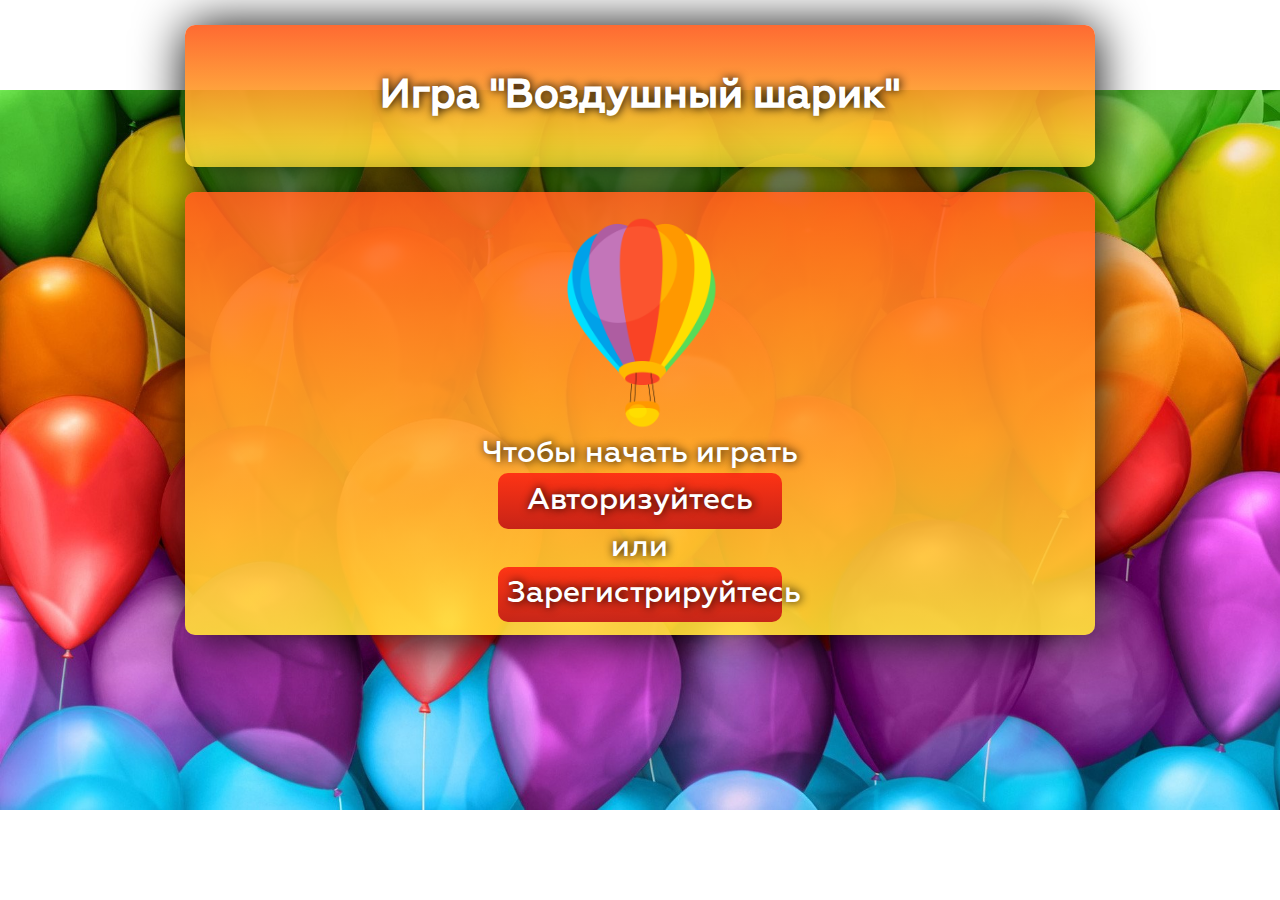
<file: index.html>
<!DOCTYPE html>
<!-- 
22ВП3 Сычев Матвей 13 вариант
Навстречу воздушному шару летят облака с цифрами. Перемещая воздушный шар вверх 
или вниз, собирайте облака, удовлетворяющие условию на шаре.
-->
<html>
    <head>
        <title>Игра</title>
        <meta charset="UTF-8">
        <meta name="viewport" content="width=device-width, initial-scale=1.0">
        <link href="css/basic.css" rel="stylesheet" type="text/css"/>
        <link href="css/start_page.css" rel="stylesheet" type="text/css"/>
        <script src="js/jquery-3.6.4.min.js" type="text/javascript"></script>
        <script src="js/start_page.js" type="text/javascript"></script>   
    </head>
    <body>    
        <div class="main">
            <h2>Игра "Воздушный шарик"</h2> 
        </div>
        <div class="main">
            <img src="image/balloon.png">
            <div> 
                <span> 
                    Чтобы начать играть
                    <span id="start_2_log" class="button">Авторизуйтесь</span>
                    или<span id="start_2_reg" class="button">Зарегистрируйтесь</span>
                </span> 
            </div>
        </div>
    </body>
</html>
</file>
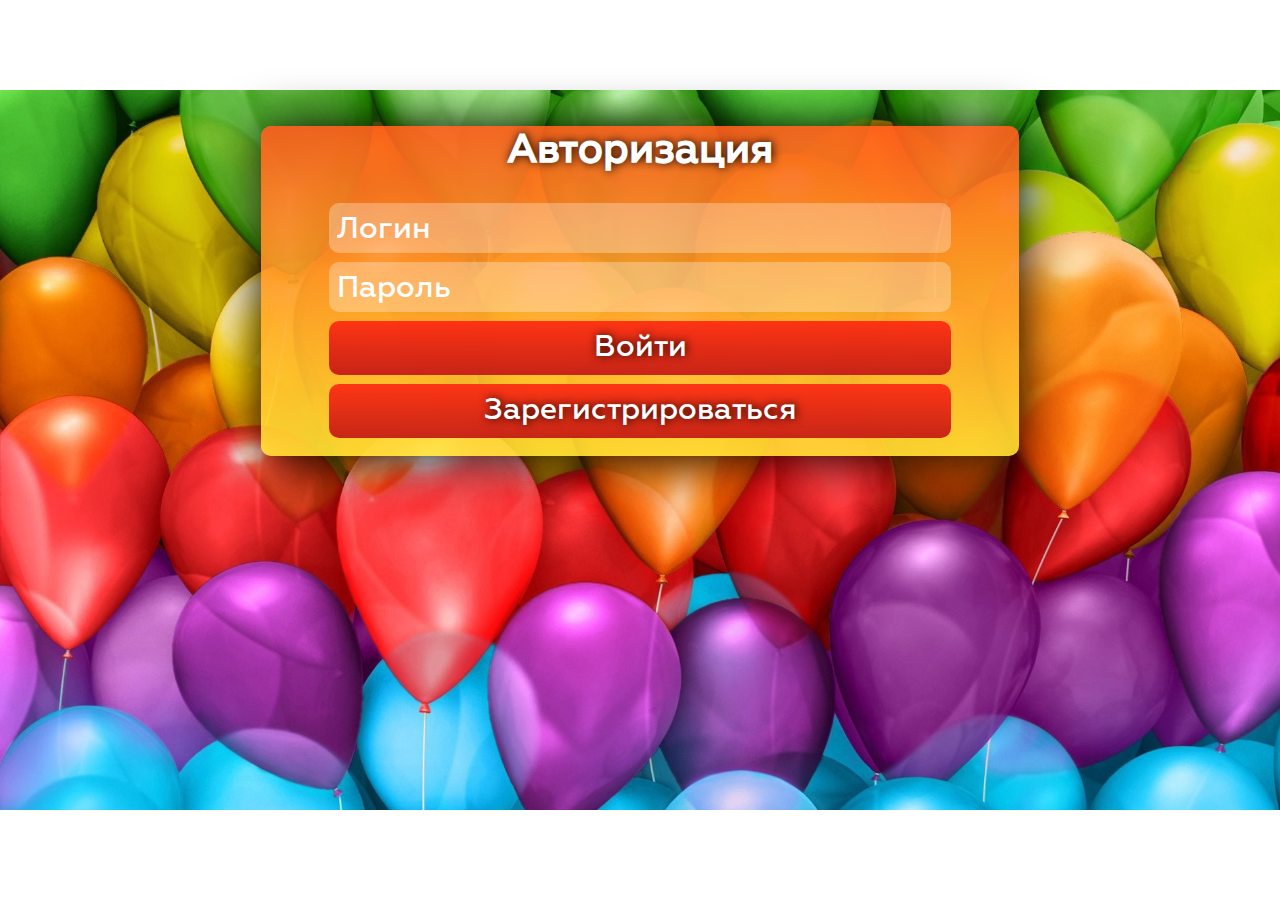
<file: html/login.html>
<!DOCTYPE html>
<html>
    <head>
        <title>Авторизация</title>
        <meta charset="UTF-8">
        <meta name="viewport" content="width=device-width, initial-scale=1.0">
        <link href="../css/login.css" rel="stylesheet" type="text/css"/>
        <link href="../css/basic.css" rel="stylesheet" type="text/css"/>
        <script src="../js/jquery-3.6.4.min.js" type="text/javascript"></script>
        <script src="../js/login.js" type="text/javascript"></script>
    </head>
    <body>
        <div id="container">
            <h1>Авторизация</h1> 
            <form>
                <span id="err_login" class="error"></span>
                <input type="text" id="login" placeholder="Логин">
                <input type="password" id="password" placeholder="Пароль">
                <span id="message"></span>
                <a class="buttonL" id="login_button">Войти</a>
                <a class="buttonL" id="reg_button">Зарегистрироваться</a>
            </form>
        </div>
    </body>
</html>
</file>
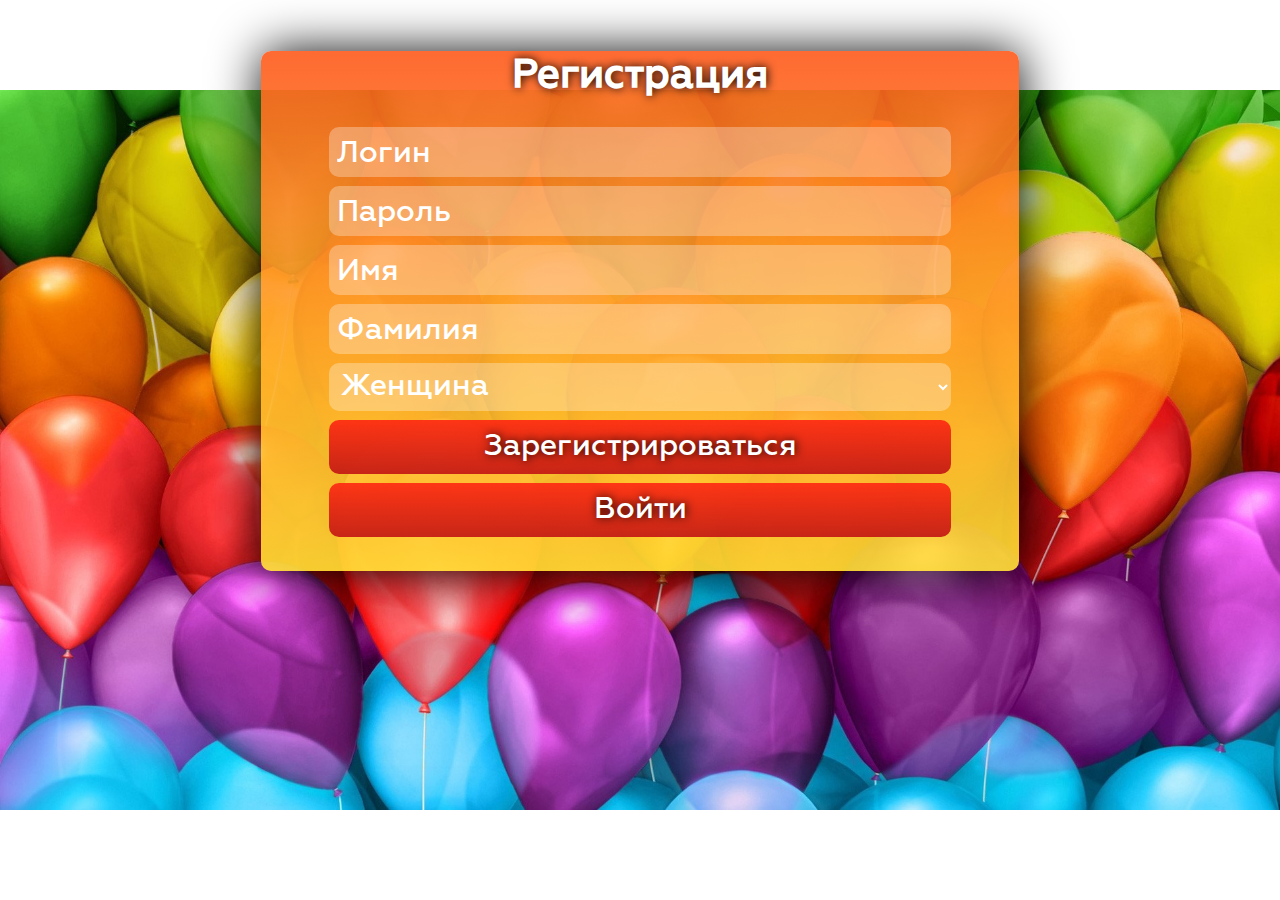
<file: html/registration.html>
<!DOCTYPE html>
<html>
    <head>
        <title>Регистрация</title>
        <meta charset="UTF-8">
        <meta name="viewport" content="width=device-width, initial-scale=1.0">
        <link href="../css/basic.css" rel="stylesheet" type="text/css"/>
        <link href="../css/login.css" rel="stylesheet" type="text/css"/>
        <link href="../css/registration.css" rel="stylesheet" type="text/css"/>
        <script src="../js/jquery-3.6.4.min.js" type="text/javascript"></script>
        <script src="../js/registration.js" type="text/javascript"></script>
    </head>
    <body>
        <div id="container">
            <h1>Регистрация</h1>
            <span id="err_login" class="error"></span>
            <form>
                <span id="reg_err_login" class="error"></span> 
                <input type="text" id="login" placeholder="Логин"> 
                <span id="reg_err_password" class="error"></span>
                <input type="password" id="password" placeholder="Пароль">  
                <span id="reg_err_name" class="error"></span> 
                <input type="text" id="name" placeholder="Имя">  
                <span id="reg_err_surname" class="error"></span> 
                <input type="text" id="surname" placeholder="Фамилия">
                <select id="gender">
                    <option value="woman">Женщина</option>
                    <option value="man">Мужчина</option>                  
                </select> 
            </form>
            <span id="message"></span>
            <a class="buttonL" id="reg_button">Зарегистрироваться</a>
            <a class="buttonL" id="reg_2_log">Войти</a>
        </div> 
    </body>
</html>
</file>
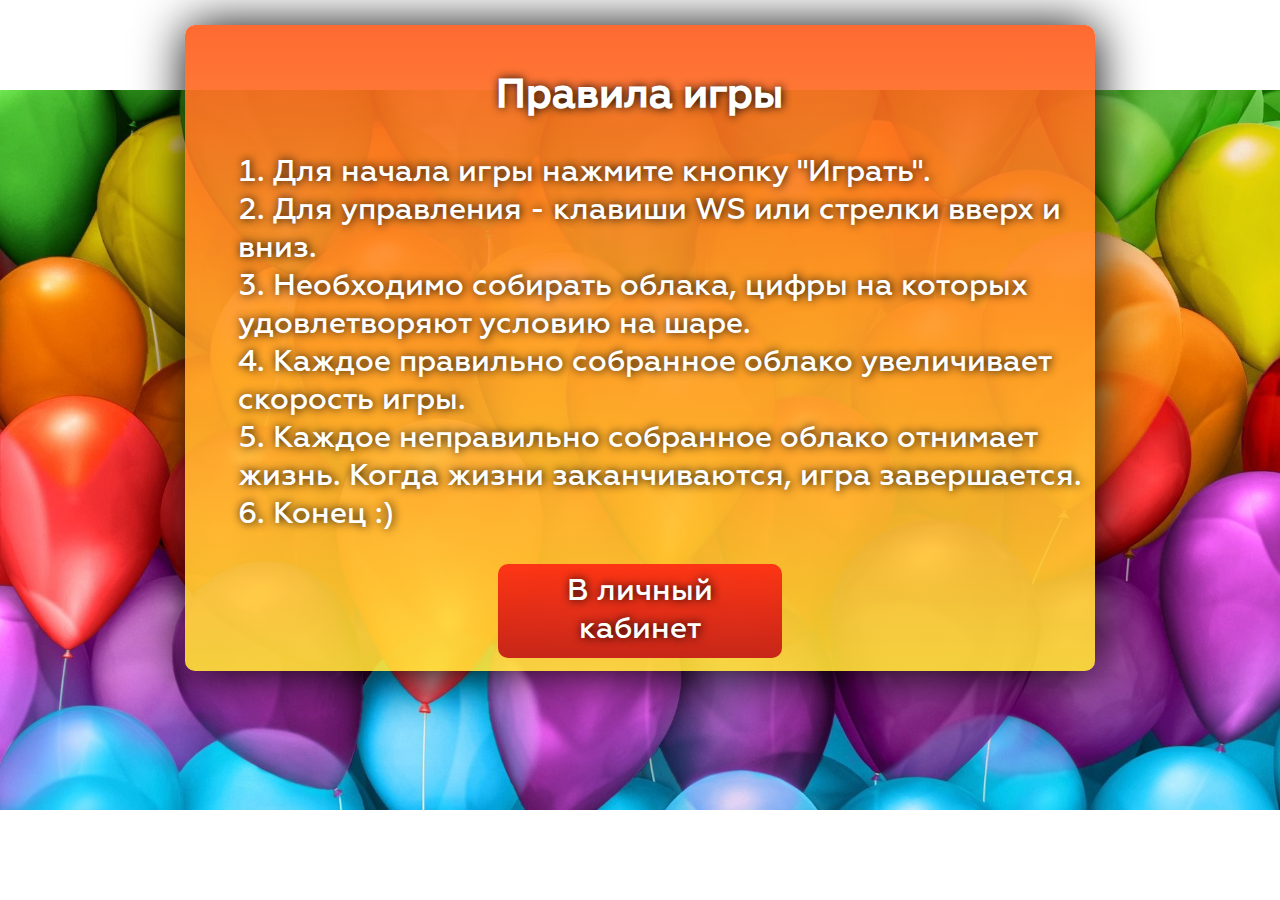
<file: html/rules.html>
<!DOCTYPE html>
<html>
    <head>
        <title>Правила игры</title>
        <meta charset="UTF-8">
        <meta name="viewport" content="width=device-width, initial-scale=1.0">
        <link href="../css/basic.css" rel="stylesheet" type="text/css"/>
        <script src="../js/jquery-3.6.4.min.js" type="text/javascript"></script>
        <script src="../js/rules.js" type="text/javascript"></script>
    </head>
    <body>
        <div class="main">
            <h2>Правила игры</h2>    
            <ol>
                <li> Для начала игры нажмите кнопку "Играть".</li>
                <li>Для управления - клавиши WS или стрелки вверх и вниз.</li>
                <li>Необходимо собирать облака, цифры на которых удовлетворяют условию на шаре.</li>
                <li>Каждое правильно собранное облако увеличивает скорость игры.</li>
                <li>Каждое неправильно собранное облако отнимает жизнь. Когда жизни заканчиваются, игра завершается.</li>
                <li>Конец :)</li>
            </ol>
            <span class="button" id="2_lk">В личный кабинет</span>
        </div>
    </body>
</html>
</file>
<file: css/basic.css>
body{
    font-family: "Geometria-Medium";
    text-shadow: black 1px 0 10px;
}

html{
    background: url("../image/bg_balloons.jpg") no-repeat center fixed;
    -webkit-background-size: cover;
    background-size: 100%;
}

h2{
    text-shadow: black 1px 0 10px;
    font-size: 40px;
}

ol{   
    text-align: left;  
    list-style-position: inside; 
}

.link{
    color: yellow;
    text-decoration: underline;
    cursor: pointer;
}

.error{
    color: white;
    text-shadow: black 1px 0 10px;
    font-weight: bolder;
    font-size: 30px;
    text-align: center;
    width: 100%;
    justify-content: center;
    display: block;
}

.button{
    width: 30%;
    background: linear-gradient(to bottom, rgba(254, 39, 18, 0.9), rgba(193, 20, 20, 0.9)); 
    color: white;
    padding: 1%;
    /*box-shadow: 5px 5px 20px #005C5C;*/
    margin: auto;
    display: block;
    border-radius: 10px;
    font-size: 30px;
    border: none;
    font-family: "Geometria-Medium";
    cursor: pointer;
}

.main{
    width: 70%;    
    border-radius: 10px;
    background: linear-gradient(to bottom, rgba(254, 90, 28, 0.9), rgba(255, 225, 52, 0.9));
    box-shadow: 1px 1px 50px #000;
    margin: 2% auto ;
    display: block;
    font-size: 30px;
    padding: 1%;
    color: white;
    text-align: center;
}

@font-face{
    font-family: "Geometria-Medium";
    src: url(../fonts/geometria_medium.otf);
}
</file>
<file: css/start_page.css>
img{    
    width: 25%; 
    margin: 0.5% auto;
    display: block;
}
</file>
<file: css/login.css>
div{
    min-height: 330px;
    height: 100%;
}

h1{
    text-align: center;
    text-shadow: black 1px 0 10px;
    font-size: 40px;
    color: white;
}

a,select,input{
    color: white;
    position: relative;
    width: 80%;
    display: block;
    margin: 9px auto;
    font-size: 30px;
    padding: 8px;
    border-radius: 10px;
    border: none;
    background: rgba(255, 255, 255, 0.3);
}

select{
    width: 82%;
    font-family: "Geometria-Medium";
    font-size: 30px;
    color: white;
}

.buttonL{
  text-align: center;
  background: linear-gradient(to bottom, rgba(254, 39, 18, 0.9), rgba(193, 20, 20, 0.9)); 
  width: 80%;
  border-radius: 10px;
  /*box-shadow: 3px 3px 10px white;*/
  font-size: 30px;
  color: white;
  cursor: pointer;
}

#container{
    margin: 10% 20%;
    width: auto;
    border-radius: 10px;
    background: linear-gradient(to bottom, rgba(254, 90, 28, 0.9), rgba(255, 225, 52, 0.9));
    box-shadow: 1px 1px 50px #000;
    display: block;
}

#message{
    font-weight: bolder;
    text-shadow: black 1px 0 10px;
    color: white;
    font-size: 30px;
    display: block;
    margin: auto;
    text-align: center;
}

::-webkit-input-placeholder {
    color: white;
    font-family: "Geometria-Medium";
}
</file>
<file: css/registration.css>
div{
    height: 100%;
    min-height: 520px;
}

#container{
    margin: 4% 20%;
}

#message{
    font-weight: bolder;
    color: white;
    font-size: 30px;
    display: block;
    margin: auto;
    text-align: center;
}
</file>
